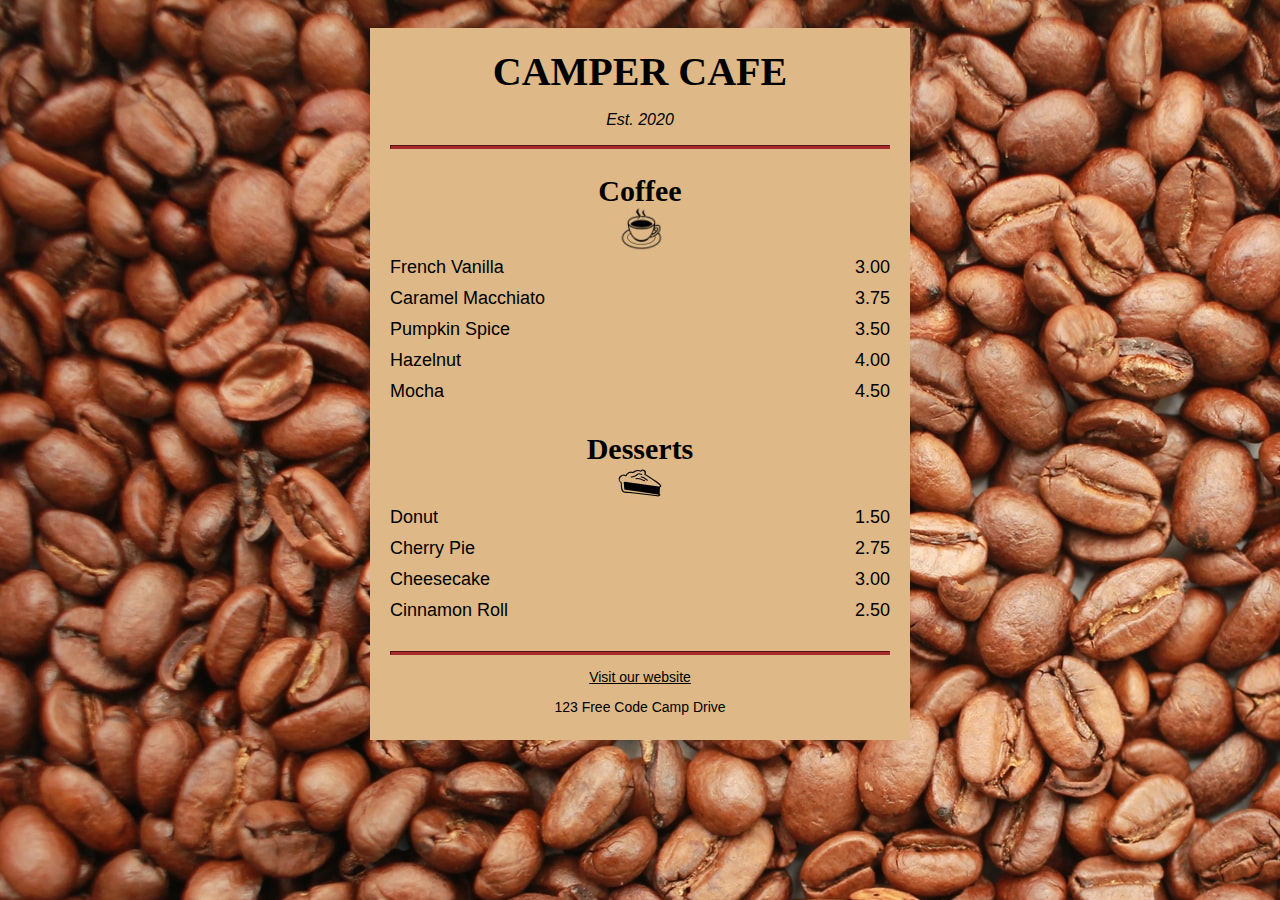
<file: cafe-menu/index.html>
<!DOCTYPE html>
<html lang="en">
  <head>
    <meta charset="utf-8" />
    <meta name="viewport" content="width=device-width, initial-scale=1.0" />
    <title>Cafe Menu</title>
    <link href="styles.css" rel="stylesheet"/>
  </head>
  <body> 
    <div class="menu">
      <main>
        <h1>CAMPER CAFE</h1>
        <p class="established">Est. 2020</p>
        <hr>
        <section>
          <h2>Coffee</h2>
          <img src="/cafe-menu/images/coffee.jpg" alt="coffee icon"/>
          <article class="item">
            <p class="flavor">French Vanilla</p><p class="price">3.00</p>
          </article>
          <article class="item">
            <p class="flavor">Caramel Macchiato</p><p class="price">3.75</p>
          </article>
          <article class="item">
            <p class="flavor">Pumpkin Spice</p><p class="price">3.50</p>
          </article>
          <article class="item">
            <p class="flavor">Hazelnut</p><p class="price">4.00</p>
          </article>
          <article class="item">
            <p class="flavor">Mocha</p><p class="price">4.50</p>
          </article>
        </section>
        <section>
          <h2>Desserts</h2>
          <img src="/cafe-menu/images/pie.jpg" alt="pie icon"/>
          <article class="item">
            <p class="dessert">Donut</p><p class="price">1.50</p>
          </article>
          <article class="item">
            <p class="dessert">Cherry Pie</p><p class="price">2.75</p>
          </article>
          <article class="item">
            <p class="dessert">Cheesecake</p><p class="price">3.00</p>
          </article>
          <article class="item">
            <p class="dessert">Cinnamon Roll</p><p class="price">2.50</p>
          </article>
        </section>
      </main>
      <hr class="bottom-line">
      <footer>
        <address>
          <p>
            <a href="https://www.freecodecamp.org" target="_blank">Visit our website</a>
          </p>
          <p class="address">123 Free Code Camp Drive</p>
        </address>
      </footer>
    </div>
  </body>
</html>
</file>
<file: cafe-menu/styles.css>
body {
  background-image: url(/cafe-menu/images/beans.jpg);
  font-family: sans-serif;
  padding: 20px;
}

h1 {
  font-size: 40px;
  margin-top: 0;
  margin-bottom: 15px;
}

h2 {
  font-size: 30px;
}

.established {
  font-style: italic;
}

h1, h2, p {
  text-align: center;
}

.menu {
  width: 80%;
  background-color: burlywood;
  margin-left: auto;
  margin-right: auto;
  padding: 20px;
  max-width: 500px;
}

img {
  display: block;
  margin-left: auto;
  margin-right: auto;
  margin-top: -25px;
}

hr {
  height: 2px;
  background-color: brown;
  border-color: brown;
}

.bottom-line {
  margin-top: 25px;
}

h1, h2 {
  font-family: Impact, serif;
}

.item p {
  display: inline-block;
  margin-top: 5px;
  margin-bottom: 5px;
  font-size: 18px;
}

.flavor, .dessert {
  text-align: left;
  width: 75%;
}

.price {
  text-align: right;
  width: 25%;
}

/* FOOTER */

footer {
  font-size: 14px;
}

address {
  font-style: normal;
}

.address {
  margin-bottom: 5px;
}

a {
  color: black;
}

a:visited {
  color: black;
}

a:hover {
  color: brown;
}

a:active {
  color: brown;
}
</file>
